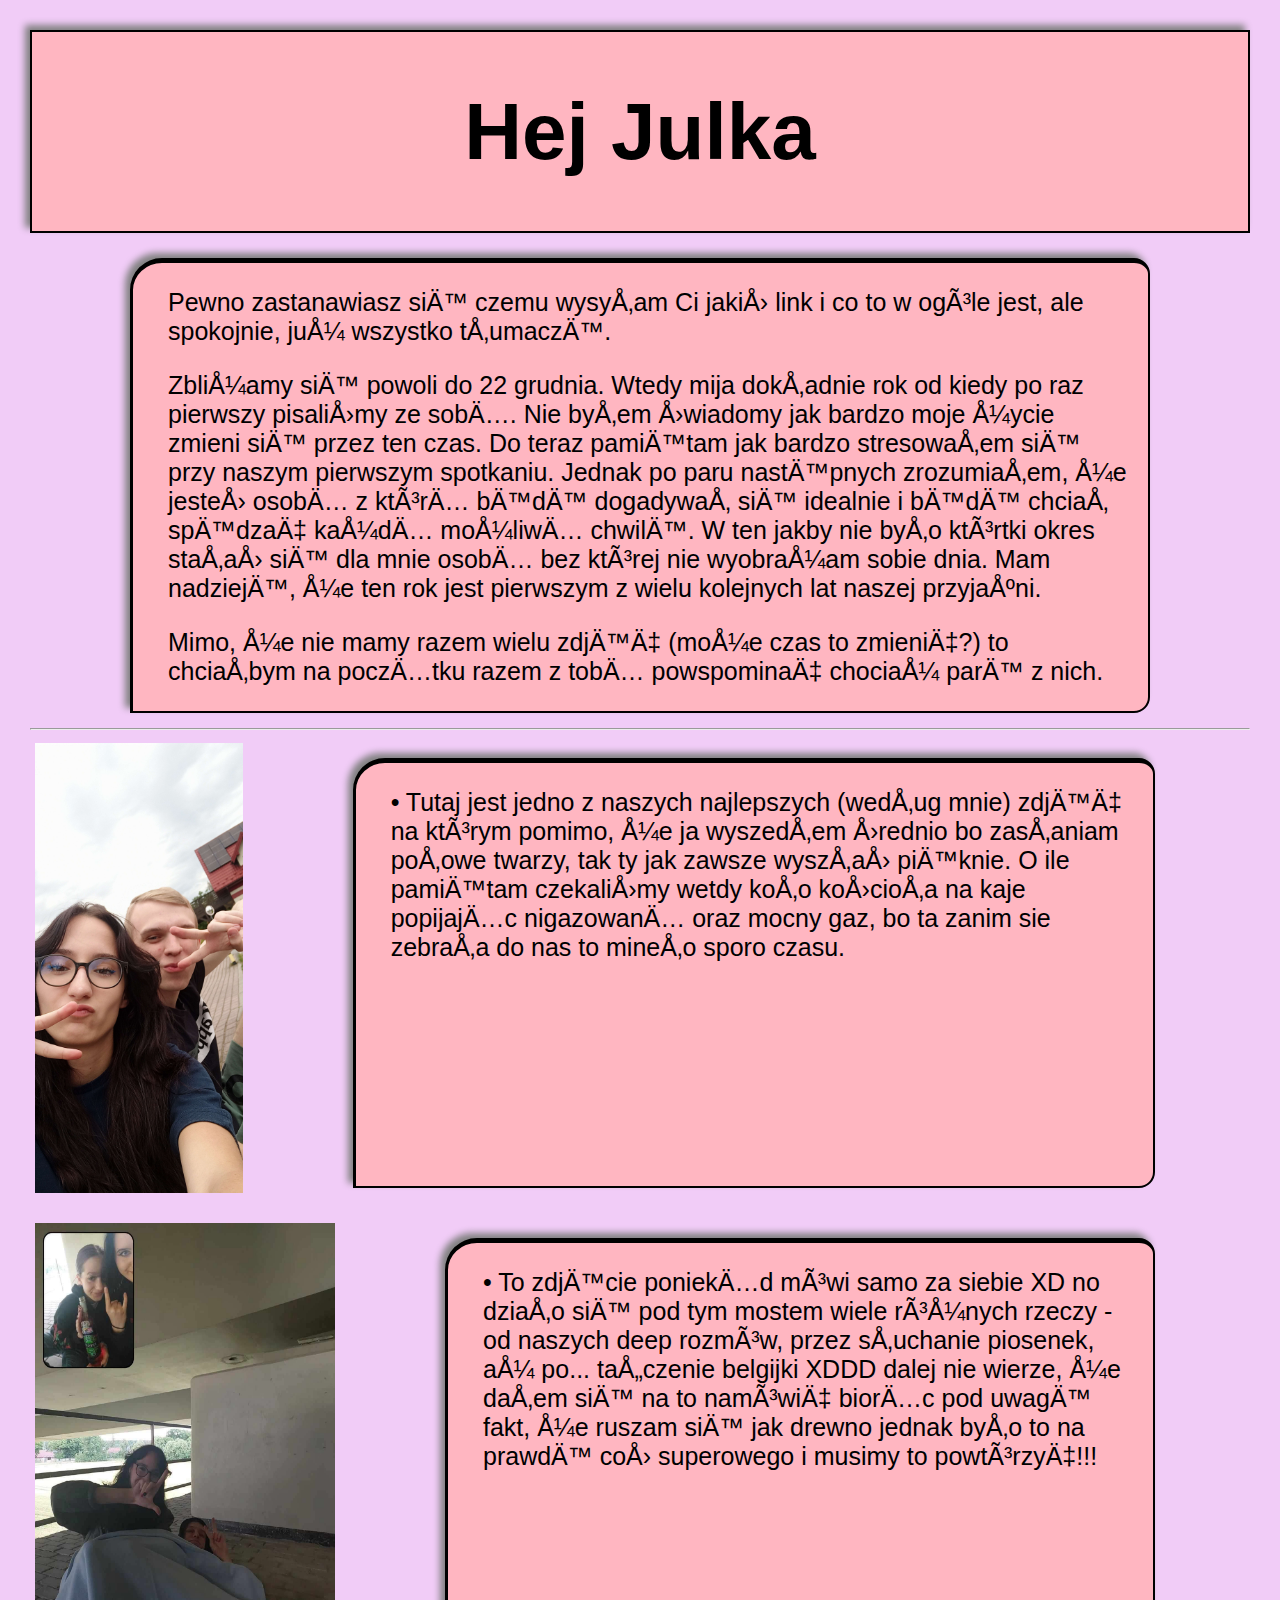
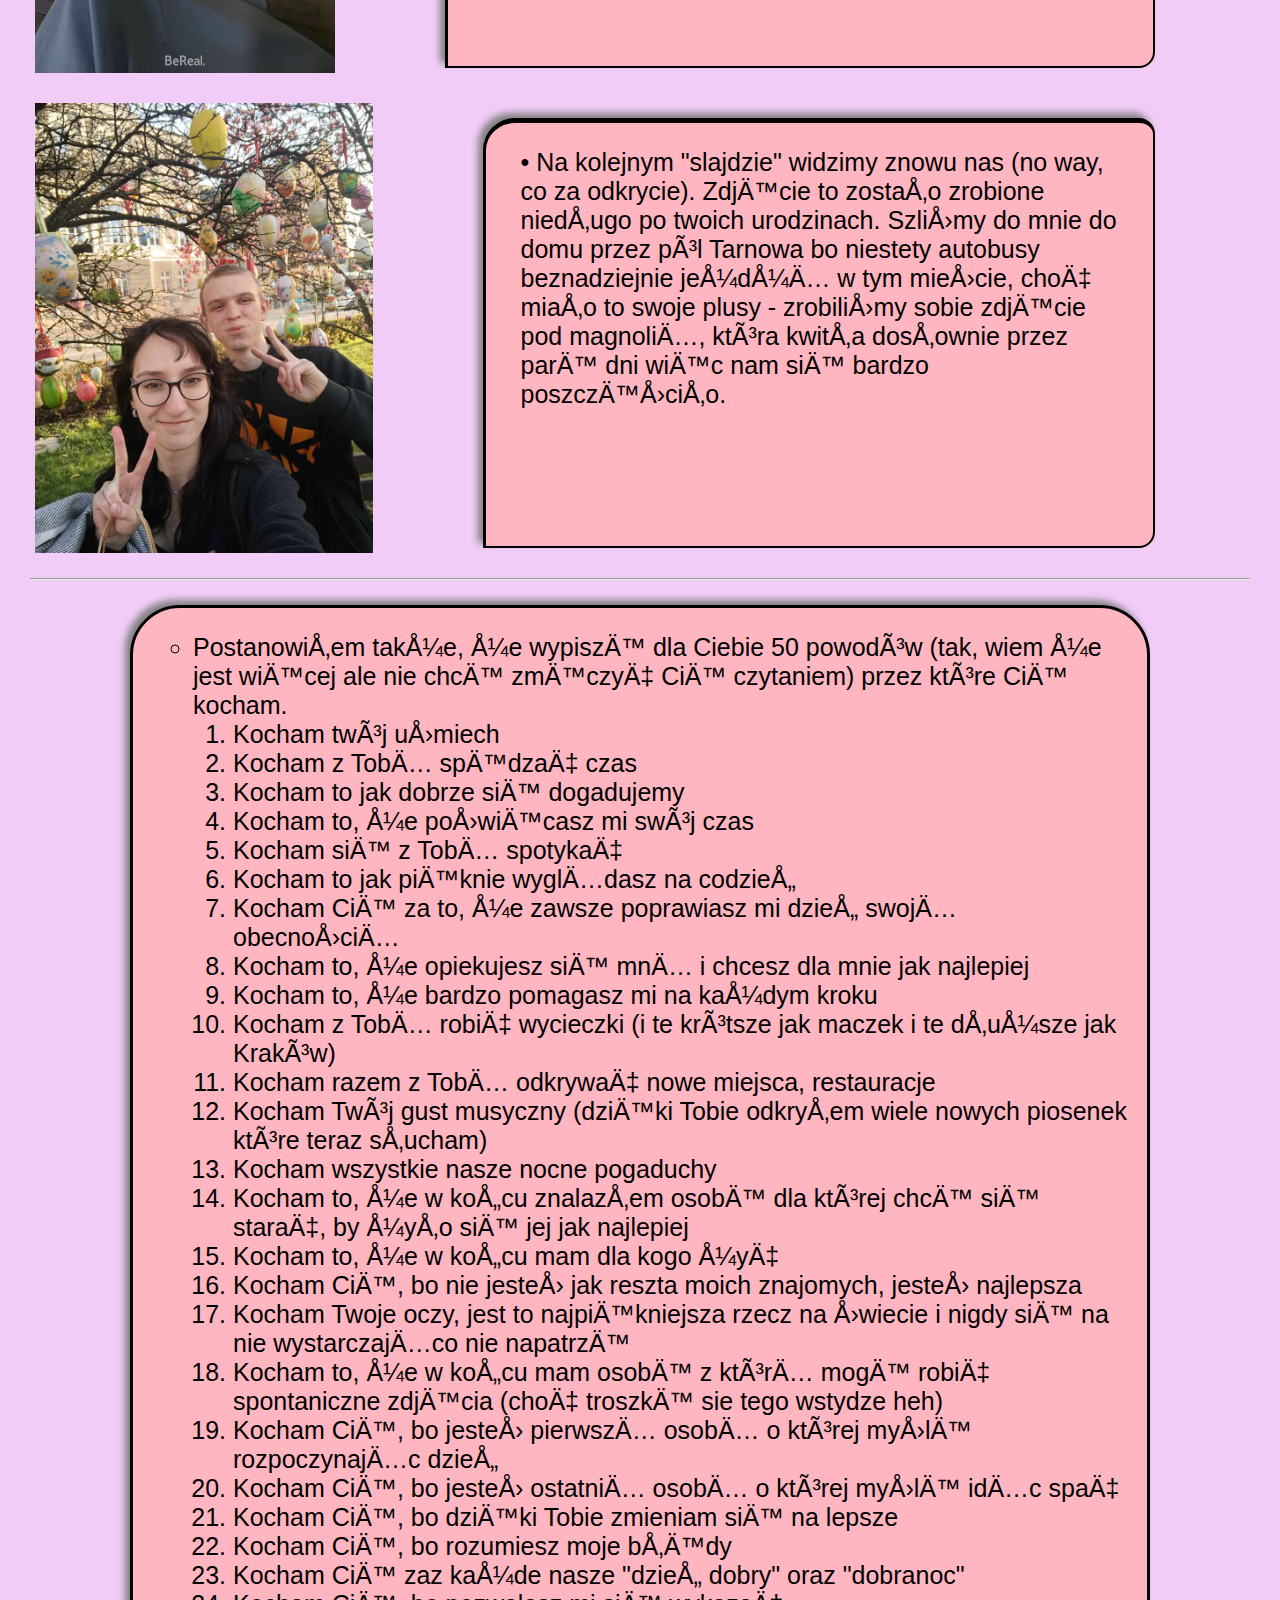
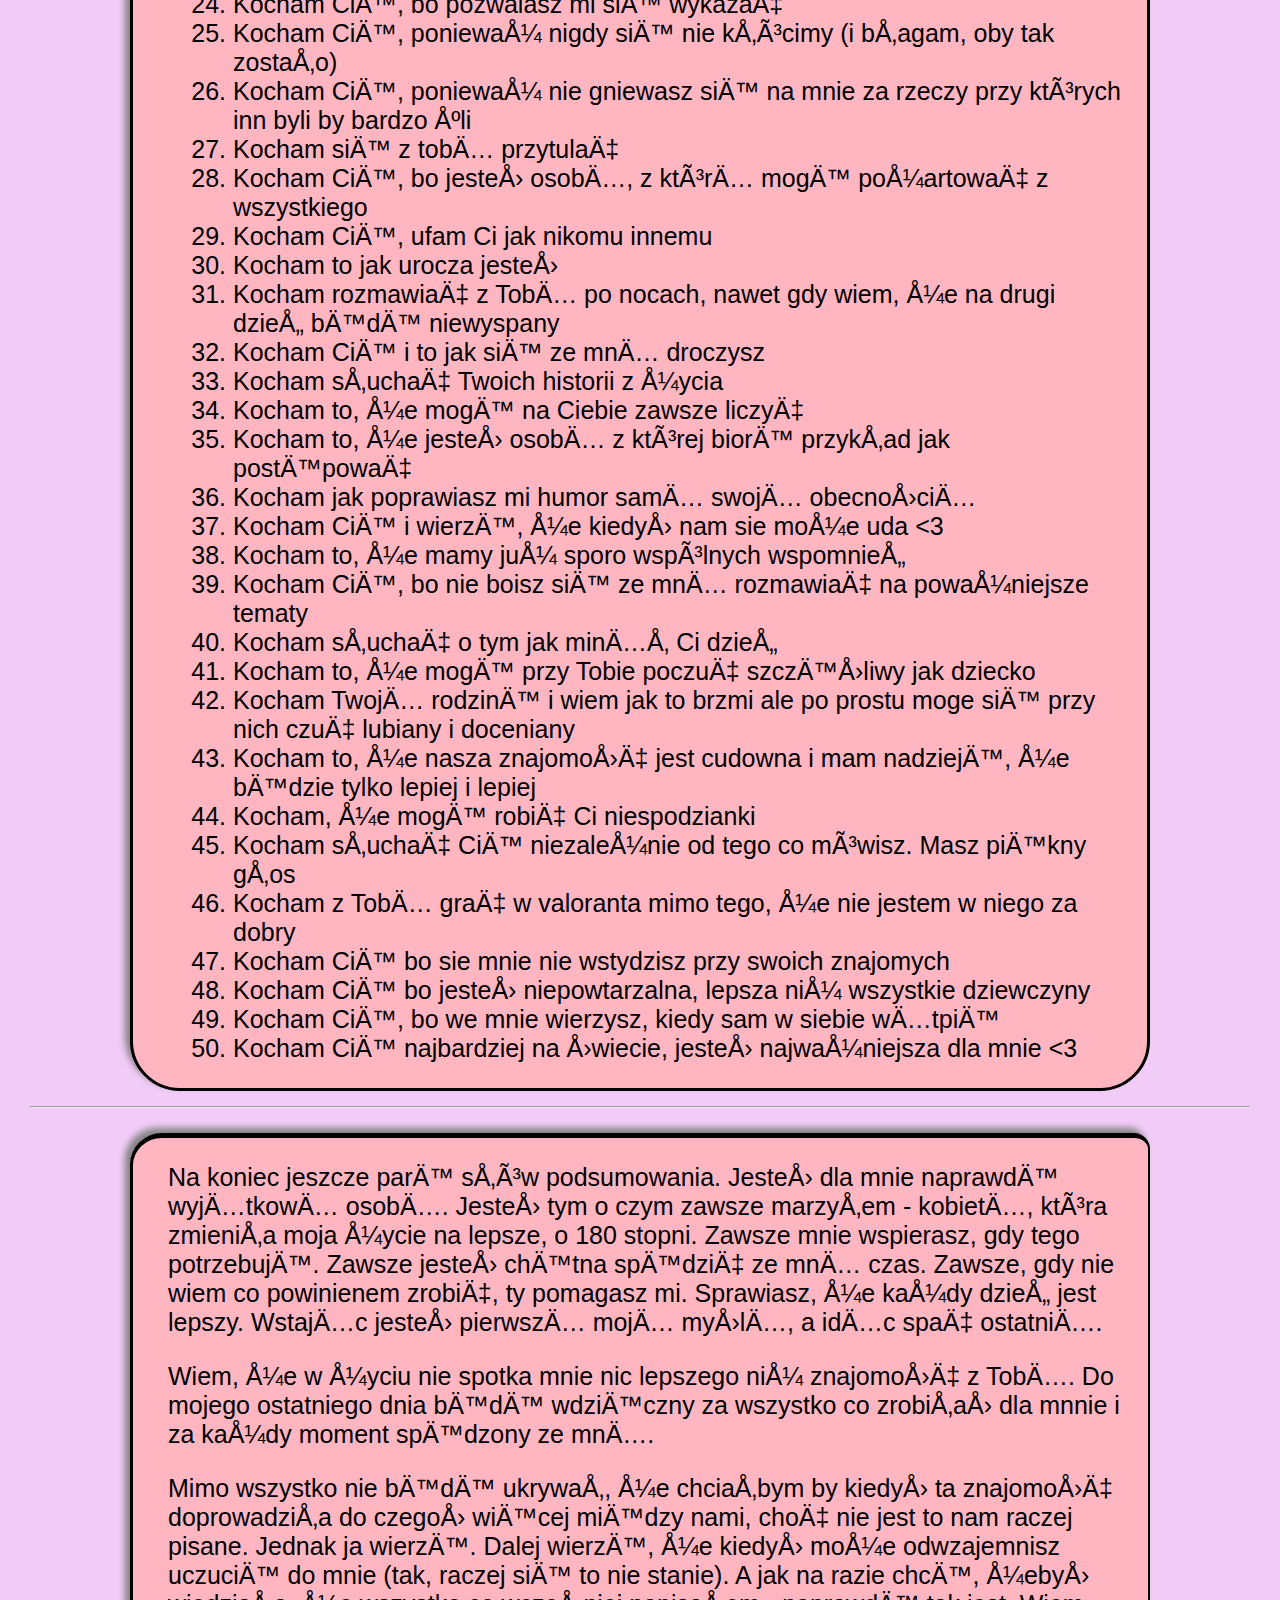
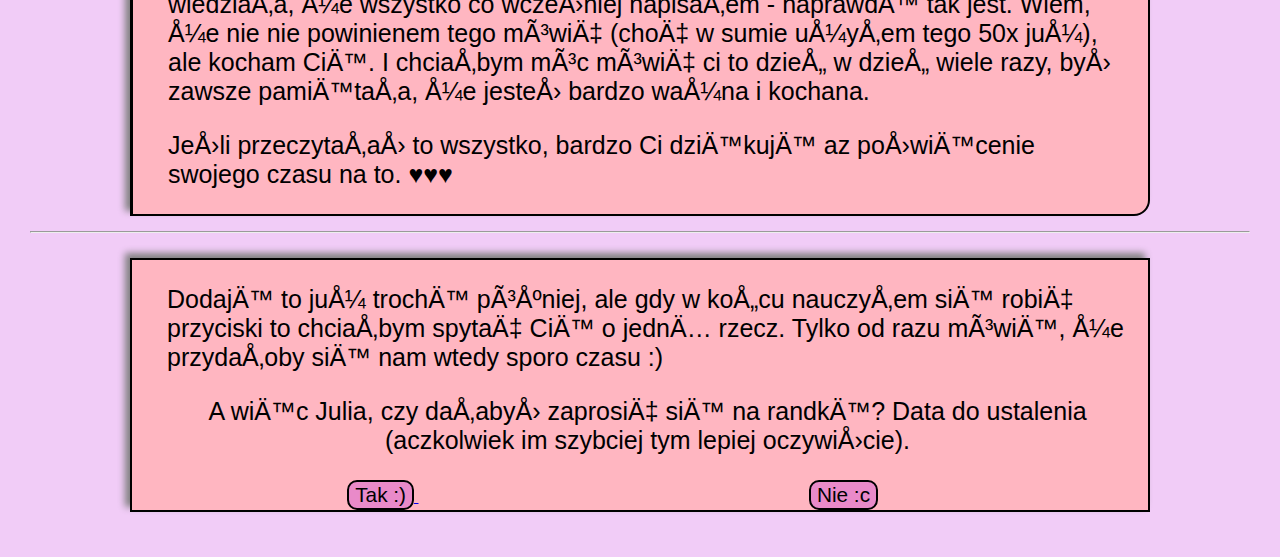
<file: index.html>
<html>
<!DOCTYPE html>
<meta charset="UTF=8">
<html lang="pl">

<head>
    <title>
        Strona dla Julki
    </title>

    <meta name="author" content="Oliwier Gasior">
    <meta name="copyright" content="Oliwier Gasior">
    <meta name="generator" content="Visual Studio Code">
    <meta name="reply-to" content="oliwierolek123@gmail.com">
    <meta name="robots" content="index, follow">

    <link rel="stylesheet" href="style.css">
</head>

<body>
    <header>
        <h1>Hej Julka</h1>
    </header>

    <div class="akapit">
        <p>
            Pewno zastanawiasz się czemu wysyłam Ci jakiś link i co to w ogóle jest,
            ale spokojnie, już wszystko tłumaczę.
        </p>
        <p>
            Zbliżamy się powoli do 22 grudnia. Wtedy mija dokładnie rok od kiedy po raz pierwszy pisaliśmy ze sobą.
            Nie byłem świadomy jak bardzo moje życie zmieni się przez ten czas.
            Do teraz pamiętam jak bardzo stresowałem się przy naszym pierwszym spotkaniu.
            Jednak po paru następnych zrozumiałem, że jesteś osobą z którą będę dogadywał
            się idealnie i będę chciał spędzać każdą możliwą chwilę.
            W ten jakby nie było którtki okres stałaś się dla mnie osobą bez której
            nie wyobrażam sobie dnia. Mam nadzieję, że ten rok jest pierwszym z wielu
            kolejnych lat naszej przyjaźni.
        </p>


        <p>
            Mimo, że nie mamy razem wielu zdjęć (może czas to zmienić?) to chciałbym
            na początku razem z tobą powspominać chociaż parę z nich.
        </p>
    </div>

    <hr>

    <figure>
        <img src="IMG_20240705_171042.jpg" width="230" height="450">
        <div class="akapit">
            <p>
                &bull; Tutaj jest jedno z naszych najlepszych (według mnie) zdjęć na którym pomimo,
                że ja wyszedłem średnio bo zasłaniam połowe twarzy, tak ty jak zawsze wyszłaś pięknie.
                O ile pamiętam czekaliśmy wetdy koło kościoła na kaje popijając nigazowaną oraz mocny gaz,
                bo ta zanim sie zebrała do nas to mineło sporo czasu.
            </p>
        </div>
    </figure>


    <figure>
        <img src="Messenger_creation_220f69c9-436f-49f5-a268-76b350d5dfa7.jpg" width="300" height="450">
        <div class="akapit">
            <p>
                &bull; To zdjęcie poniekąd mówi samo za siebie XD no działo się pod tym mostem wiele
                różnych rzeczy - od naszych deep rozmów, przez słuchanie piosenek, aż po...
                tańczenie belgijki XDDD dalej nie wierze, że dałem się na to namówić biorąc pod
                uwagę fakt, że ruszam się jak drewno jednak było to na prawdę coś superowego i
                musimy to powtórzyć!!!
            </p>
        </div>
    </figure>


    <figure>
        <img src="Messenger_creation_928aad63-1be2-492c-a97f-c5667bc316ba.jpg" width="350" height="450">
        <div class="akapit">
            <p>
                &bull; Na kolejnym "slajdzie" widzimy znowu nas (no way, co za odkrycie). Zdjęcie to
                zostało zrobione niedługo po twoich urodzinach. Szliśmy do mnie do domu przez pól
                Tarnowa bo niestety autobusy beznadziejnie jeżdżą w tym mieście, choć miało to swoje
                plusy - zrobiliśmy sobie zdjęcie pod magnolią, która kwitła dosłownie przez parę
                dni więc nam się bardzo poszczęściło.
            </p>
        </div>
    </figure>

    <hr>

    <div id="lista">
        <p>
        <ol>
            <li>Postanowiłem także, że wypiszę dla Ciebie 50 powodów (tak, wiem że jest więcej ale nie chcę zmęczyć Cię
                czytaniem) przez które Cię kocham.
                <ul>
                    <li>Kocham twój uśmiech</li>
                    <li>Kocham z Tobą spędzać czas</li>
                    <li>Kocham to jak dobrze się dogadujemy</li>
                    <li>Kocham to, że poświęcasz mi swój czas</li>
                    <li>Kocham się z Tobą spotykać</li>
                    <li>Kocham to jak pięknie wyglądasz na codzień</li>
                    <li>Kocham Cię za to, że zawsze poprawiasz mi dzień swoją obecnością</li>
                    <li>Kocham to, że opiekujesz się mną i chcesz dla mnie jak najlepiej</li>
                    <li>Kocham to, że bardzo pomagasz mi na każdym kroku</li>
                    <li>Kocham z Tobą robić wycieczki (i te krótsze jak maczek i te dłuższe jak Kraków)</li>
                    <li>Kocham razem z Tobą odkrywać nowe miejsca, restauracje</li>
                    <li>Kocham Twój gust musyczny (dzięki Tobie odkryłem wiele nowych piosenek które teraz słucham)</li>
                    <li>Kocham wszystkie nasze nocne pogaduchy</li>
                    <li>Kocham to, że w końcu znalazłem osobę dla której chcę się starać, by żyło się jej jak najlepiej
                    </li>
                    <li>Kocham to, że w końcu mam dla kogo żyć</li>
                    <li>Kocham Cię, bo nie jesteś jak reszta moich znajomych, jesteś najlepsza</li>
                    <li>Kocham Twoje oczy, jest to najpiękniejsza rzecz na świecie i nigdy się na nie wystarczająco nie
                        napatrzę</li>
                    <li>Kocham to, że w końcu mam osobę z którą mogę robić spontaniczne zdjęcia (choć troszkę sie tego
                        wstydze heh)</li>
                    <li>Kocham Cię, bo jesteś pierwszą osobą o której myślę rozpoczynając dzień</li>
                    <li>Kocham Cię, bo jesteś ostatnią osobą o której myślę idąc spać</li>
                    <li>Kocham Cię, bo dzięki Tobie zmieniam się na lepsze</li>
                    <li>Kocham Cię, bo rozumiesz moje błędy</li>
                    <li>Kocham Cię zaz każde nasze "dzień dobry" oraz "dobranoc"</li>
                    <li>Kocham Cię, bo pozwalasz mi się wykazać</li>
                    <li>Kocham Cię, ponieważ nigdy się nie kłócimy (i błagam, oby tak zostało)</li>
                    <li>Kocham Cię, ponieważ nie gniewasz się na mnie za rzeczy przy których inn byli by bardzo źli</li>
                    <li>Kocham się z tobą przytulać</li>
                    <li>Kocham Cię, bo jesteś osobą, z którą mogę pożartować z wszystkiego</li>
                    <li>Kocham Cię, ufam Ci jak nikomu innemu</li>
                    <li>Kocham to jak urocza jesteś</li>
                    <li>Kocham rozmawiać z Tobą po nocach, nawet gdy wiem, że na drugi dzień będę niewyspany</li>
                    <li>Kocham Cię i to jak się ze mną droczysz</li>
                    <li>Kocham słuchać Twoich historii z życia</li>
                    <li>Kocham to, że mogę na Ciebie zawsze liczyć</li>
                    <li>Kocham to, że jesteś osobą z której biorę przykład jak postępować</li>
                    <li>Kocham jak poprawiasz mi humor samą swoją obecnością</li>
                    <li>Kocham Cię i wierzę, że kiedyś nam sie może uda &lt;3</li>
                    <li>Kocham to, że mamy już sporo wspólnych wspomnień</li>
                    <li>Kocham Cię, bo nie boisz się ze mną rozmawiać na poważniejsze tematy</li>
                    <li>Kocham słuchać o tym jak minął Ci dzień</li>
                    <li>Kocham to, że mogę przy Tobie poczuć szczęśliwy jak dziecko</li>
                    <li>Kocham Twoją rodzinę i wiem jak to brzmi ale po prostu moge się przy nich czuć lubiany i
                        doceniany</li>
                    <li>Kocham to, że nasza znajomość jest cudowna i mam nadzieję, że będzie tylko lepiej i lepiej</li>
                    <li>Kocham, że mogę robić Ci niespodzianki</li>
                    <li>Kocham słuchać Cię niezależnie od tego co mówisz. Masz piękny głos</li>
                    <li>Kocham z Tobą grać w valoranta mimo tego, że nie jestem w niego za dobry</li>
                    <li>Kocham Cię bo sie mnie nie wstydzisz przy swoich znajomych</li>
                    <li>Kocham Cię bo jesteś niepowtarzalna, lepsza niż wszystkie dziewczyny</li>
                    <li>Kocham Cię, bo we mnie wierzysz, kiedy sam w siebie wątpię</li>
                    <li>Kocham Cię najbardziej na świecie, jesteś najważniejsza dla mnie &lt;3</li>
                </ul>
            </li>
        </ol>
        </p>
    </div>

    <hr>

    <div class="akapit">
        <p>
            Na koniec jeszcze parę słów podsumowania. Jesteś dla mnie naprawdę wyjątkową osobą.
            Jesteś tym o czym zawsze marzyłem - kobietą, która zmieniła moja życie na lepsze, o 180 stopni.
            Zawsze mnie wspierasz, gdy tego potrzebuję. Zawsze jesteś chętna spędzić ze mną czas.
            Zawsze, gdy nie wiem co powinienem zrobić, ty pomagasz mi. Sprawiasz, że każdy dzień jest lepszy.
            Wstając jesteś pierwszą moją myślą, a idąc spać ostatnią.
        </p>
        <p>
            Wiem, że w życiu nie spotka mnie nic lepszego niż znajomość z Tobą. Do mojego ostatniego dnia
            będę wdzięczny za wszystko co zrobiłaś dla mnnie i za każdy moment spędzony ze mną.
        </p>
        <p>
            Mimo wszystko nie będę ukrywał, że chciałbym by kiedyś ta znajomość doprowadziła do czegoś więcej
            między nami, choć nie jest to nam raczej pisane. Jednak ja wierzę. Dalej wierzę, że kiedyś może
            odwzajemnisz uczucię do mnie (tak, raczej się to nie stanie). A jak na razie chcę, żebyś wiedziała,
            że wszystko co wcześniej napisałem - naprawdę tak jest. Wiem, że nie nie powinienem tego mówić
            (choć w sumie użyłem tego 50x już), ale kocham Cię. I chciałbym móc mówić ci to dzień w dzień
            wiele razy, byś zawsze pamiętała, że jesteś bardzo ważna i kochana.
        </p>
        <p>
            Jeśli przeczytałaś to wszystko, bardzo Ci dziękuję az poświęcenie swojego czasu na to.
            &hearts;&hearts;&hearts;
        </p>
    </div>

    <hr>

    <div id="pytanie">
        <p>
            Dodaję to już trochę później, ale gdy w końcu nauczyłem się robić przyciski to chciałbym spytać Cię o jedną
            rzecz. Tylko od razu mówię, że przydałoby się nam wtedy sporo czasu :)
        </p>
        <p id="pyt">
            A więc Julia, czy dałabyś zaprosić się na randkę? Data do ustalenia (aczkolwiek im szybciej tym lepiej
            oczywiście).
        </p>
        <a href="tak.html">
            <button>Tak :)</button>
        </a>
        <a href="nie.html">
            <button>Nie :c</button>
        </a>


    </div>

</body>

</html>
</file>
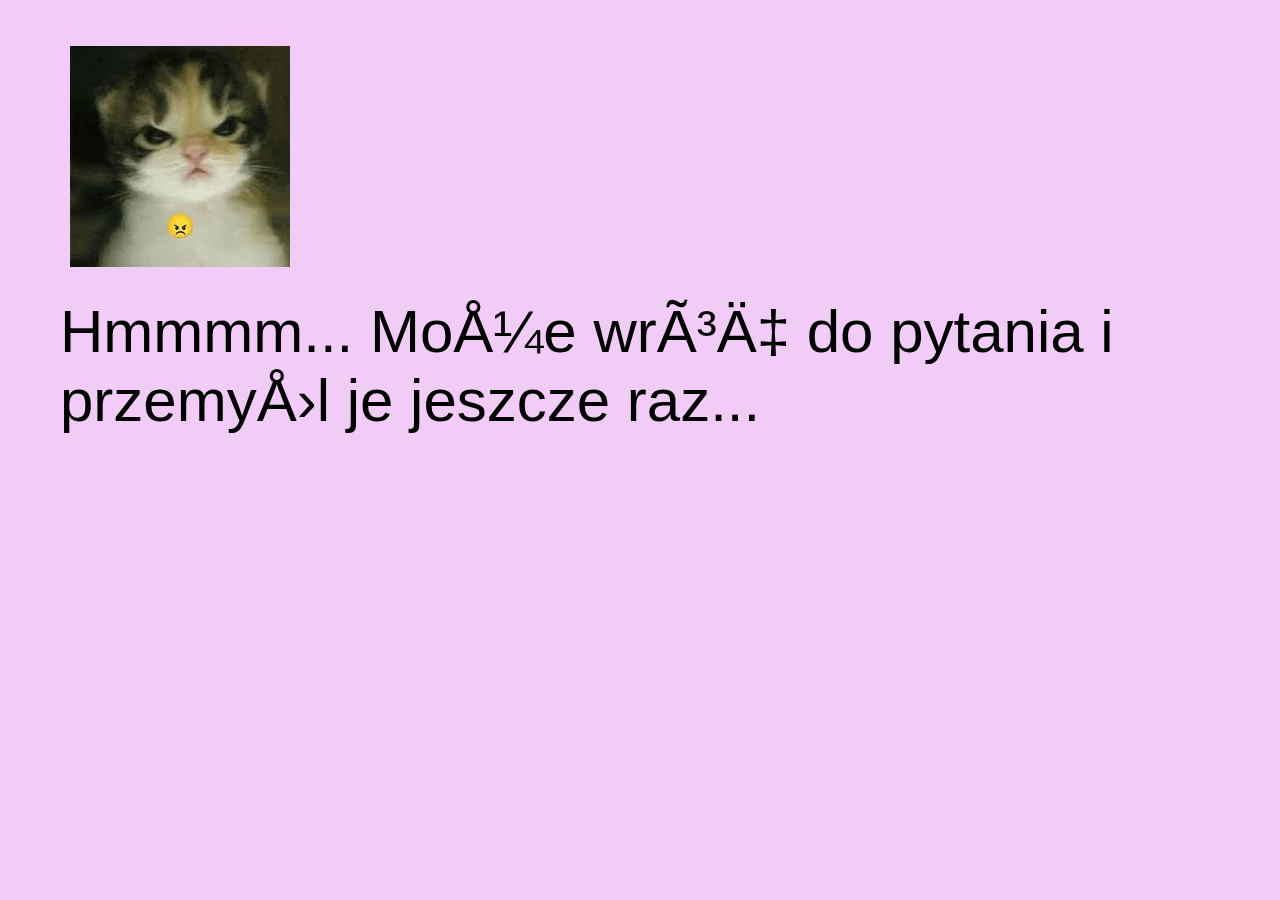
<file: nie.html>
<html>
<!DOCTYPE html>
<meta charset="UTF=8">
<html lang="pl">

<head>
    <title>
        Hmmmm
    </title>

    <meta name="author" content="Oliwier Gasior">
    <meta name="copyright" content="Oliwier Gasior">
    <meta name="generator" content="Visual Studio Code">
    <meta name="reply-to" content="oliwierolek123@gmail.com">
    <meta name="robots" content="index, follow">

    <link rel="stylesheet" href="style-nie.css">
</head>

<body>
    <figure>
<img src="pobrane2.jpg">
</figure>
<p>
    Hmmmm... Może wróć do pytania i przemyśl je jeszcze raz...
</p>
</body>

</html>
</file>
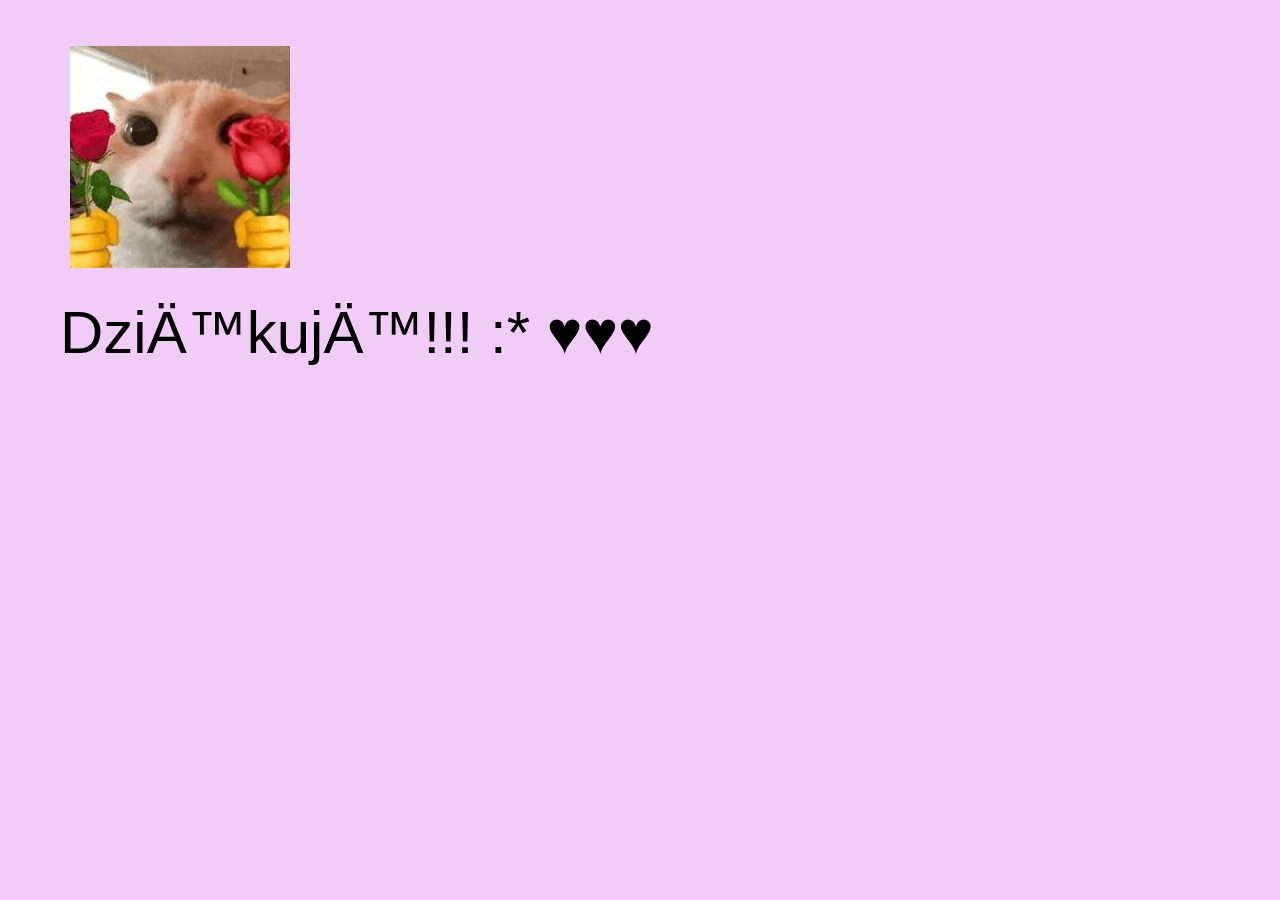
<file: tak.html>
<html>
<!DOCTYPE html>
<meta charset="UTF=8">
<html lang="pl">

<head>
    <title>
        Dziękuję
    </title>

    <meta name="author" content="Oliwier Gasior">
    <meta name="copyright" content="Oliwier Gasior">
    <meta name="generator" content="Visual Studio Code">
    <meta name="reply-to" content="oliwierolek123@gmail.com">
    <meta name="robots" content="index, follow">

    <link rel="stylesheet" href="style-tak.css">
</head>

<body>
    <figure>
<img src="pobrane.jpg">
</figure>
<p>
    Dziękuję!!! :* &hearts;&hearts;&hearts;
</p>
</body>

</html>
</file>
<file: style.css>
body{
    background-color: rgb(241, 204, 247);
    margin: 20px;
    font-family:'Segoe UI', Tahoma, Geneva, Verdana, sans-serif;
    padding: 10px;
}
/*h1{
    font-size: 60px;
    text-align: center;
}
    */
header{
    font-size: 40px;
    text-align: center;
    background-color: lightpink;
    border: 2px solid black;
    box-shadow: -5px -5px 7px gray;
    
}
p{
    font-size: 25px;
    padding-left: 15px;
}
figure{
    display: flex;
    margin: -5px;
    float: left;
    padding-bottom: 20px;
}
.akapit{
    margin-left: 100px;
    margin-right: 100px;
    margin-top: 25px;
    margin-bottom: 15px;
    padding: 0px 20px;
    background-color: lightpink;
    border-top: 5px solid black;
    border-left: 3px solid black;
    border-right: 2px solid black;
    border-bottom: 2px solid black;
    box-shadow: -5px -5px 7px gray;
    border-top-left-radius: 2em;
    border-top-right-radius: 1em;
    border-bottom-right-radius: 1em;
}
img{
    margin: 10px;
}
#lista{
    margin-left: 100px;
    margin-right: 100px;
    margin-top: 25px;
    margin-bottom: 15px;
    padding: 0px 20px;
    background-color: lightpink;
    border: 3px solid black;
    font-size: 25px;
    box-shadow: -5px -5px 7px gray;
    border-radius: 2em;
}
#lista li{
    list-style-type: circle;
}
#lista li ul li{
    list-style-type: decimal;
}
#pytanie{
    margin-left: 100px;
    margin-right: 100px;
    margin-top: 25px;
    margin-bottom: 15px;
    padding: 0px 20px;
    background-color: lightpink;
    border: 2px solid black;
    box-shadow: -5px -5px 7px gray;
    height: auto;
}
#pytanie button{
    background-color: rgb(233, 138, 201);
    text-align: center;
    border-radius: 10px;
    font-size: 130%;
    text-align: center;
    border: 2px solid black;
    display: inline-block;
}
#pytanie button:hover{
    background-color: rgb(226, 98, 183);
}
a{
    margin-left: 20%;
    margin-right: 20%;
    position:relative;
    
}
#pytanie p#pyt{
    text-align: center;
}
</file>
<file: style-nie.css>
body{
    background-color: rgb(241, 204, 247);
    margin: 20px;
    font-family:'Segoe UI', Tahoma, Geneva, Verdana, sans-serif;
    padding: 10px;
}
p{
    background-color: rgb(241, 204, 247);
    margin: 20px;
    font-family:'Segoe UI', Tahoma, Geneva, Verdana, sans-serif;
    padding: 10px;
    font-size: 60px;
}
</file>
<file: style-tak.css>
body{
    background-color: rgb(241, 204, 247);
    margin: 20px;
    font-family:'Segoe UI', Tahoma, Geneva, Verdana, sans-serif;
    padding: 10px;
}
p{
    background-color: rgb(241, 204, 247);
    margin: 20px;
    font-family:'Segoe UI', Tahoma, Geneva, Verdana, sans-serif;
    padding: 10px;
    font-size: 60px;
}
</file>
